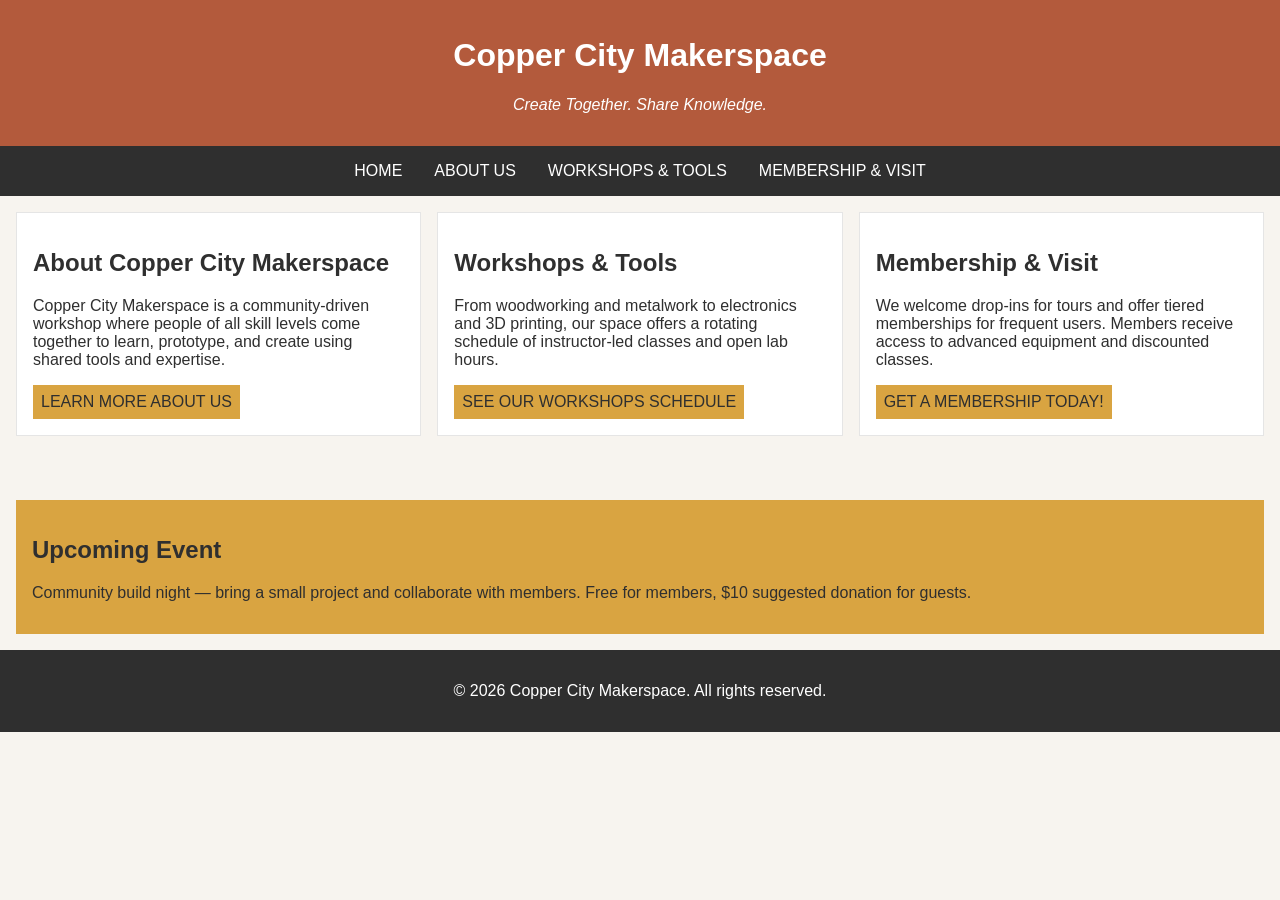
<file: index.html>
<!DOCTYPE html>
<html lang="en">

<head>
    <meta charset="UTF-8">
    <meta name="viewport" content="width=device-width, initial-scale=1.0">
    <link rel="stylesheet" href="styles.css">
    <title>Copper City Makerspace</title>
</head>

<body>
    <header>
        <h1>Copper City Makerspace</h1>
        <p>Create Together. Share Knowledge.</p>
    </header>
    <nav>
        <ul>
            <li><a href="index.html">Home</a></li>
            <li><a href="about.html">About Us</a></li>
            <li><a href="workshops.html">Workshops & Tools</a></li>
            <li><a href="memberships.html">Membership & Visit</a></li>
        </ul>
    </nav>
    <main class="card-row">
        <section id="about">
            <h2>About Copper City Makerspace</h2>
            <p>Copper City Makerspace is a community-driven workshop where people of all skill levels come together to
                learn, prototype, and create using shared tools and expertise.</p>
            <a href="about.html">Learn More About Us</a>
        </section>
        <section id="workshops">
            <h2>Workshops & Tools</h2>
            <p>From woodworking and metalwork to electronics and 3D printing, our space offers a rotating schedule of
                instructor-led classes and open lab hours.</p>
            <a href="workshops.html">See Our Workshops Schedule</a>
        </section>
        <section id="memberships">
            <h2>Membership & Visit</h2>
            <p>We welcome drop-ins for tours and offer tiered memberships for frequent users. Members receive access to
                advanced equipment and discounted classes.</p>
            <a href="memberships.html">Get a Membership Today!</a>
        </section>
    </main>
    <aside>
        <h2>Upcoming Event</h2>
        <p>Community build night — bring a small project and collaborate with members. Free for members, $10 suggested
            donation for guests.</p>
    </aside>
    <footer>
        <p>&copy; 2026 Copper City Makerspace. All rights reserved.</p>
    </footer>
</body>

</html>
</file>
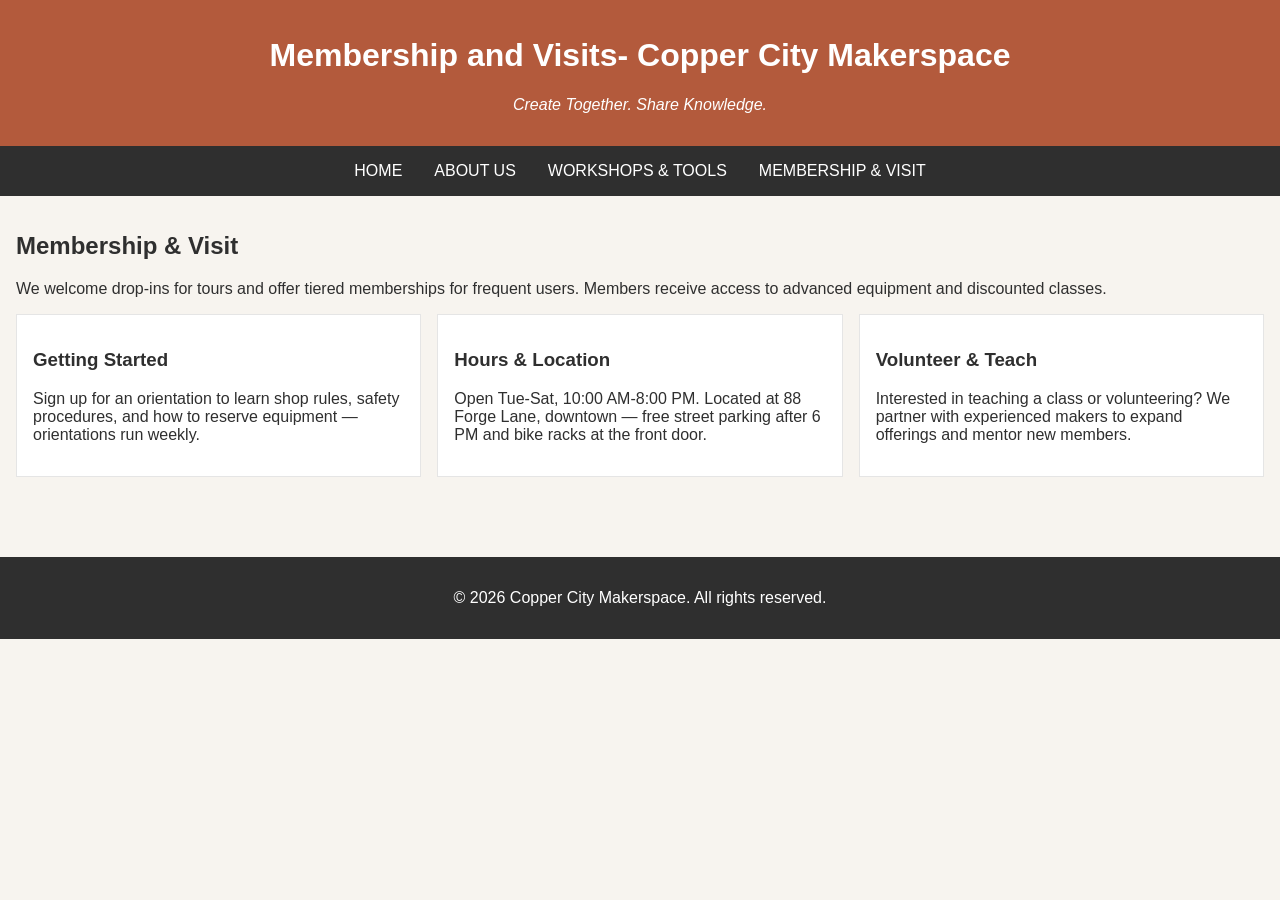
<file: memberships.html>
<!DOCTYPE html>
<html lang="en">

<head>
    <meta charset="UTF-8">
    <meta name="viewport" content="width=device-width, initial-scale=1.0">
    <link rel="stylesheet" href="styles.css">
    <title>Memberships - Copper City Makerspace</title>
</head>

<body>
    <header>
        <h1>Membership and Visits- Copper City Makerspace</h1>
        <p>Create Together. Share Knowledge.</p>
    </header>
    <nav>
        <ul>
            <li><a href="index.html">Home</a></li>
            <li><a href="about.html">About Us</a></li>
            <li><a href="workshops.html">Workshops & Tools</a></li>
            <li><a href="memberships.html">Membership & Visit</a></li>
        </ul>
    </nav>
    <main>
        <section id="memberships">
            <h2>Membership & Visit</h2>
            <p>We welcome drop-ins for tours and offer tiered memberships for frequent users. Members receive access to
                advanced equipment and discounted classes.</p>
            <div class="card-row">
                <section>
                    <h3>Getting Started</h3>
                    <p>Sign up for an orientation to learn shop rules, safety procedures, and how to reserve equipment —
                        orientations run weekly.</p>
                </section>
                <section>
                    <h3>Hours & Location</h3>
                    <p>Open Tue-Sat, 10:00 AM-8:00 PM. Located at 88 Forge Lane, downtown — free street parking after 6
                        PM and bike racks at the front door.</p>
                </section>
                <section>
                    <h3>Volunteer & Teach</h3>
                    <p>Interested in teaching a class or volunteering? We partner with experienced makers to expand
                        offerings and mentor new members.</p>
                </section>
            </div>
        </section>
    </main>
    <footer>
        <p>&copy; 2026 Copper City Makerspace. All rights reserved.</p>
    </footer>
</body>

</html>
</file>
<file: styles.css>
/* =====  CSS by Christina Carrasquilla, updated by Zohra Kargar=====  */

/* ===== Color Palette 

Copper:#B35A3C
Charcoal:#2F2F2F
Light Background:#F7F4EF
Card Background:#FFFFFF
Soft Gold:#D9A441
Border:#E5E5E5

===== */

/* ===== GLOBAL (Base) Styles ===== */

body {
    font-family: Arial, sans-serif;
    margin: 0;
    background-color: #F7F4EF;
    color: #2F2F2F;
    display: grid;
    grid-template-columns: 1fr;
}

header {
    background-color: #B35A3C;
    color: white;
    text-align: center;
    padding: 1rem;
}

header img {
    margin-top: 0.5rem;
}

header p {
    font-style: italic;
}

nav {
    background-color: #2F2F2F;
    padding: .5rem;
}

nav ul {
    list-style: none;
    margin: 0;
    padding: 0;
}

nav a {
    color: white;
    text-decoration: none;
    padding: 0.5rem;
    display: inline-block;
    text-transform: uppercase;
}

nav a:hover {
    background-color: #B35A3C;
}

main {
    padding: 1rem;
}

main a {
    background-color: #D9A441;
    color: #2F2F2F;
    text-decoration: none;
    padding: 0.5rem;
    display: inline-block;
    text-transform: uppercase;
}

main a:hover {
    background-color: #B35A3C;
    color: white;
}

section {
    margin-bottom: 2rem;
}

.card-row section {
    background-color: white;
    border: 1px solid #E5E5E5;
    padding: 1rem;
}

img {
    display: block;
    margin-top: 0.5rem;
    max-width: 100%;
}

aside {
    background-color: #D9A441;
    padding: 1rem;
    margin: 1rem;
}

footer {
    background-color: #2F2F2F;
    color: white;
    text-align: center;
    padding: 1rem;
}

/* ===== MEDIA QUERIES (MEDIUM ===== */
@media screen and (min-width: 817px) {
    nav ul {
        display: flex;
        justify-content: center;
        gap: 1rem;
    }

    .card-row {
        display: flex;
        gap: 1rem;
    }

    .card-row section {
        width: 30%;
    }

}
</file>
